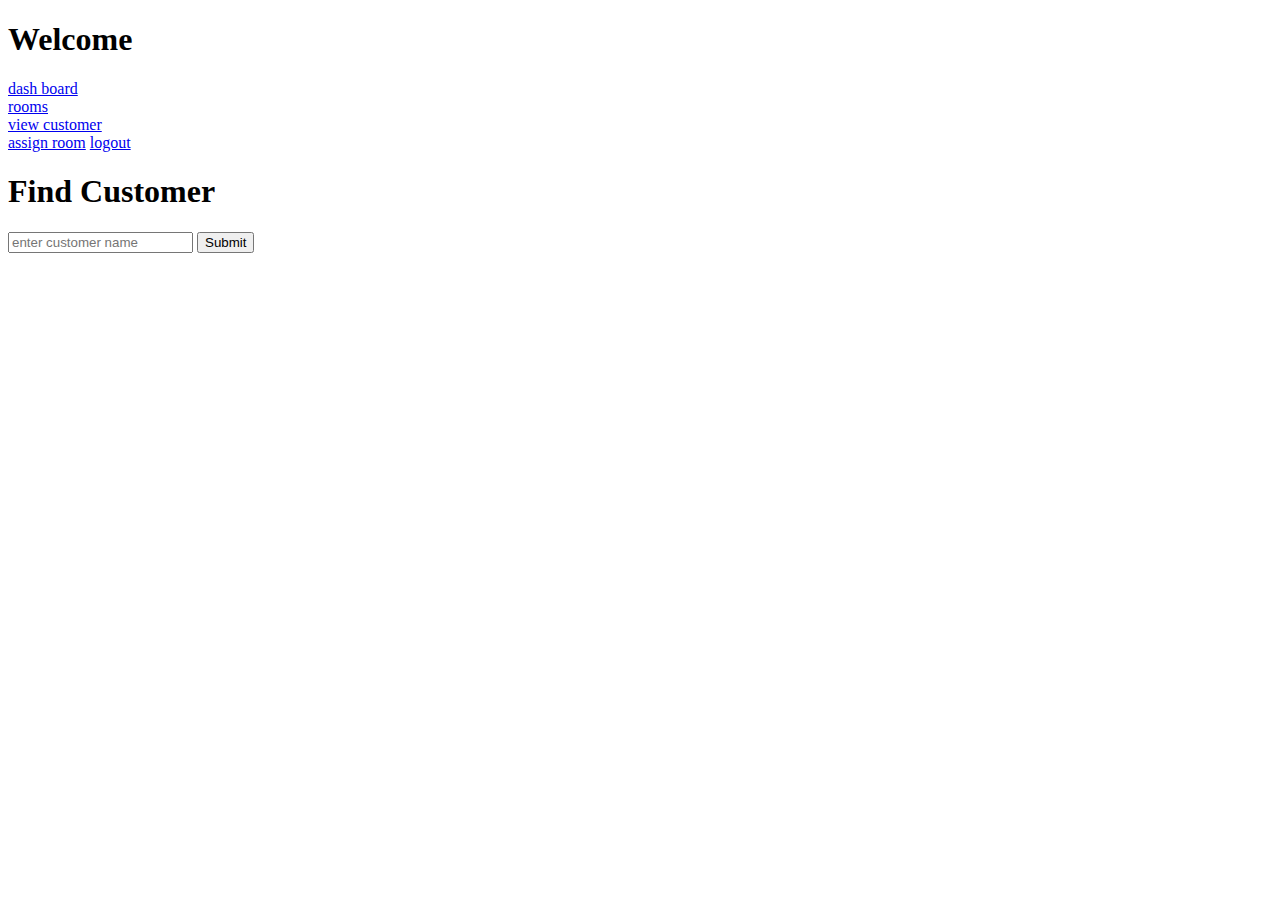
<file: src/main/resources/templates/index.html>
<!DOCTYPE html>
<html xmlns:th="http://www.thymeleaf.org">
<head>
<meta charset="ISO-8859-1">
<title>Insert title here</title>
	<link th:href="@{/bootstrap.min.css}" th:rel="stylesheet" th:fragment="bootstrap"/>
</head>
<body>
	<div class="container-fluid">
		<div class="row">
			<div class="col-2 bg-dark vh-100 text-light p-3" th:fragment="header">	
				<h1 class="mb-5">Welcome</h1>
				<a href="/admin" class="btn btn-primary mt-3 w-100">dash board</a><br/>
				<a href="/admin/view-rooms" class="btn btn-primary mt-3 w-100">rooms</a><br/>
				<a href="/admin/all-customers" class="btn btn-primary mt-3 w-100">view customer</a><br/>
				<a href="/admin/add-customer" class="btn btn-primary mt-3 w-100">assign room</a>
				<a href="/logout" class="btn btn-primary mt-3 w-100">logout</a>
			</div>
			<div class="col-8">
				<h1>Find Customer</h1> 
				<form th:action="'/admin/customers'" method="post">
					<div class="input-group">
					<input type="text" name="customername" placeholder="enter customer name" class="p-2"/>
					<input type="submit" class="btn btn-success"/>
					</div>
				</form>
			</div>
		</div>
	</div>
</body>
</html>
</file>
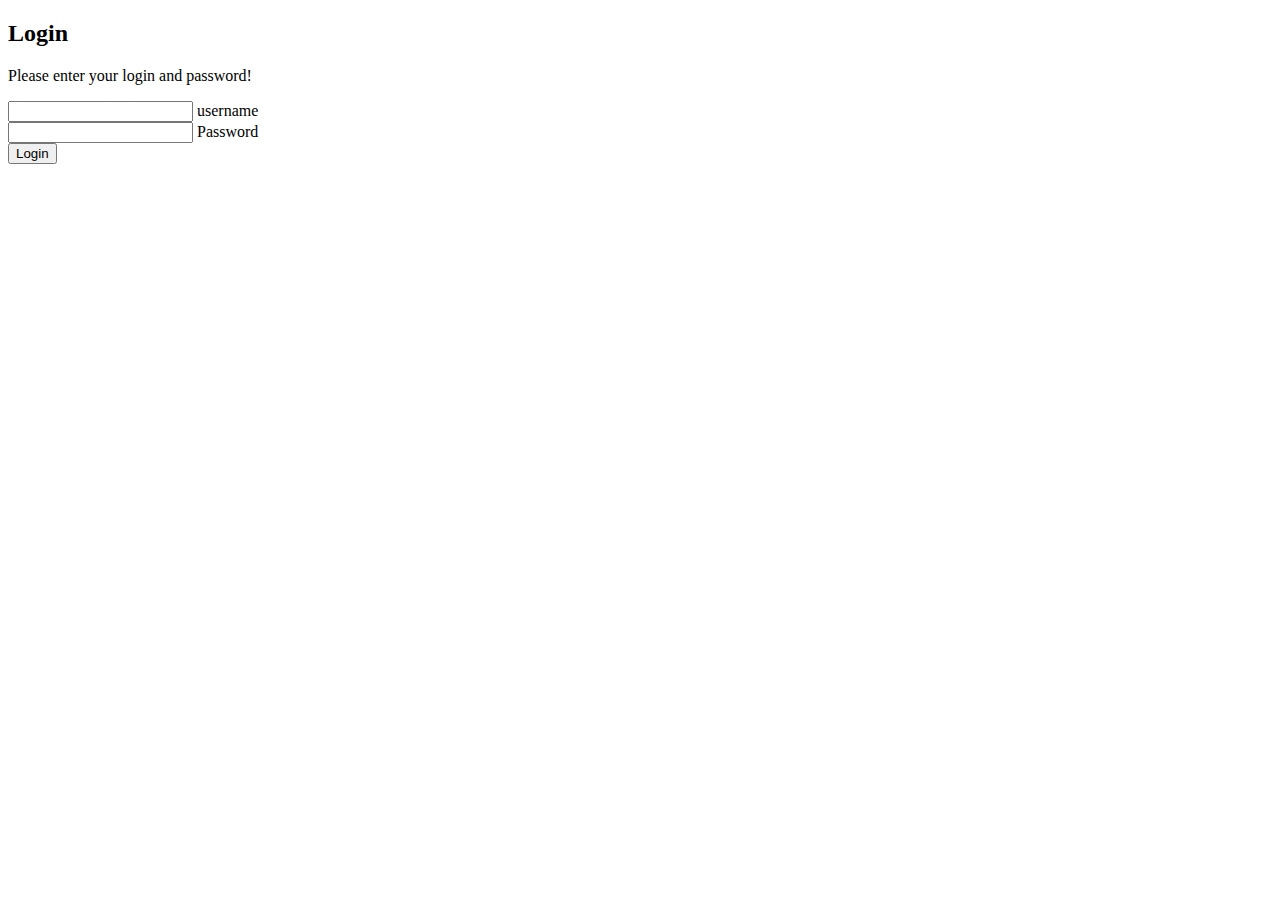
<file: src/main/resources/templates/login.html>
<!DOCTYPE html>
<html>
<head>
<meta charset="ISO-8859-1">
<title>Insert title here</title>
	<link th:replace="index :: bootstrap"/>
</head>
<body>
<section class="vh-100 gradient-custom">
  <div class="container py-5 h-100">
    <div class="row d-flex justify-content-center align-items-center h-100">
      <div class="col-12 col-md-8 col-lg-6 col-xl-5">
        <div class="card bg-dark text-white" style="border-radius: 1rem;">
          <div class="card-body p-5 text-center">

            <div class="mb-md-5 mt-md-4 pb-5">
				
              <h2 class="fw-bold mb-2 text-uppercase">Login</h2>
              <p class="text-white-50 mb-5">Please enter your login and password!</p>
              
			  <form action="/login" method="post">
	              <div class="form-outline form-white mb-4">
	                <input type="text" id="typeEmailX" name="username" class="form-control form-control-lg" />
	                <label class="form-label" for="typeEmailX">username</label>
	              </div>
	
	              <div class="form-outline form-white mb-4">
	                <input type="password" id="typePasswordX"  name="password" class="form-control form-control-lg" />
	                <label class="form-label" for="typePasswordX">Password</label>
	              </div>
	
	              <button class="btn btn-outline-light btn-lg px-5" type="submit">Login</button>
			  </form>
			  
            </div>
          </div>
        </div>
      </div>
    </div>
  </div>
</section>
</body>
</html>
</file>
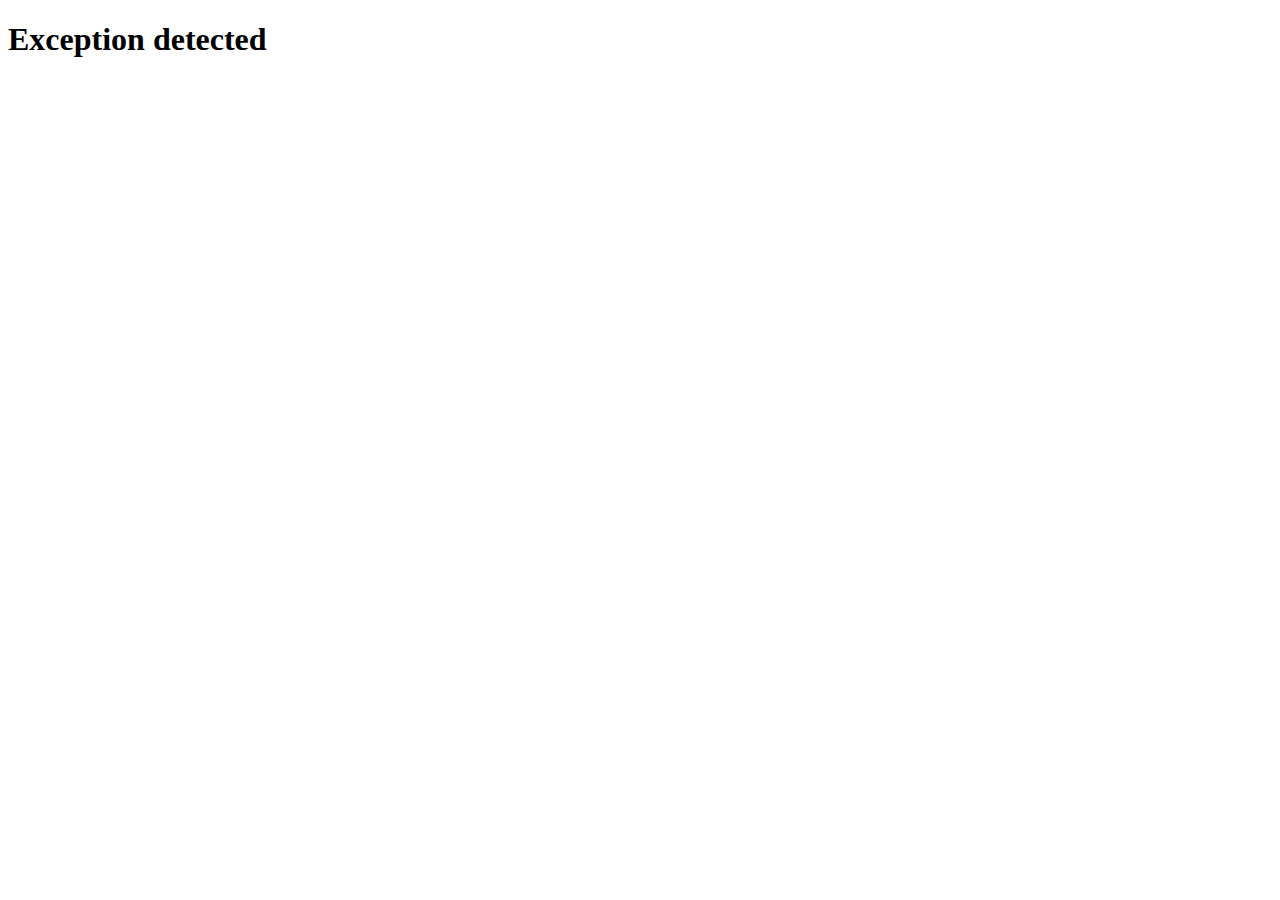
<file: src/main/resources/templates/opps.html>
<!DOCTYPE html>
<html xmlns:th="http://www.thymeleaf.org">
<head>
<meta charset="ISO-8859-1">
<title>Insert title here</title>
	<link th:replace="index :: bootstrap"/>
</head>
<body>
	<div class="container-fluid">
		<div class="row">
			<div th:replace="index :: header"></div>
			<div class="col-4">	
				<h1>Exception detected</h1>
				<h2 th:text="${exception}"></h2>
				<p th:text="${message}"></p>
			</div>
		</div>
	</div>
	
</body>
</html>
</file>
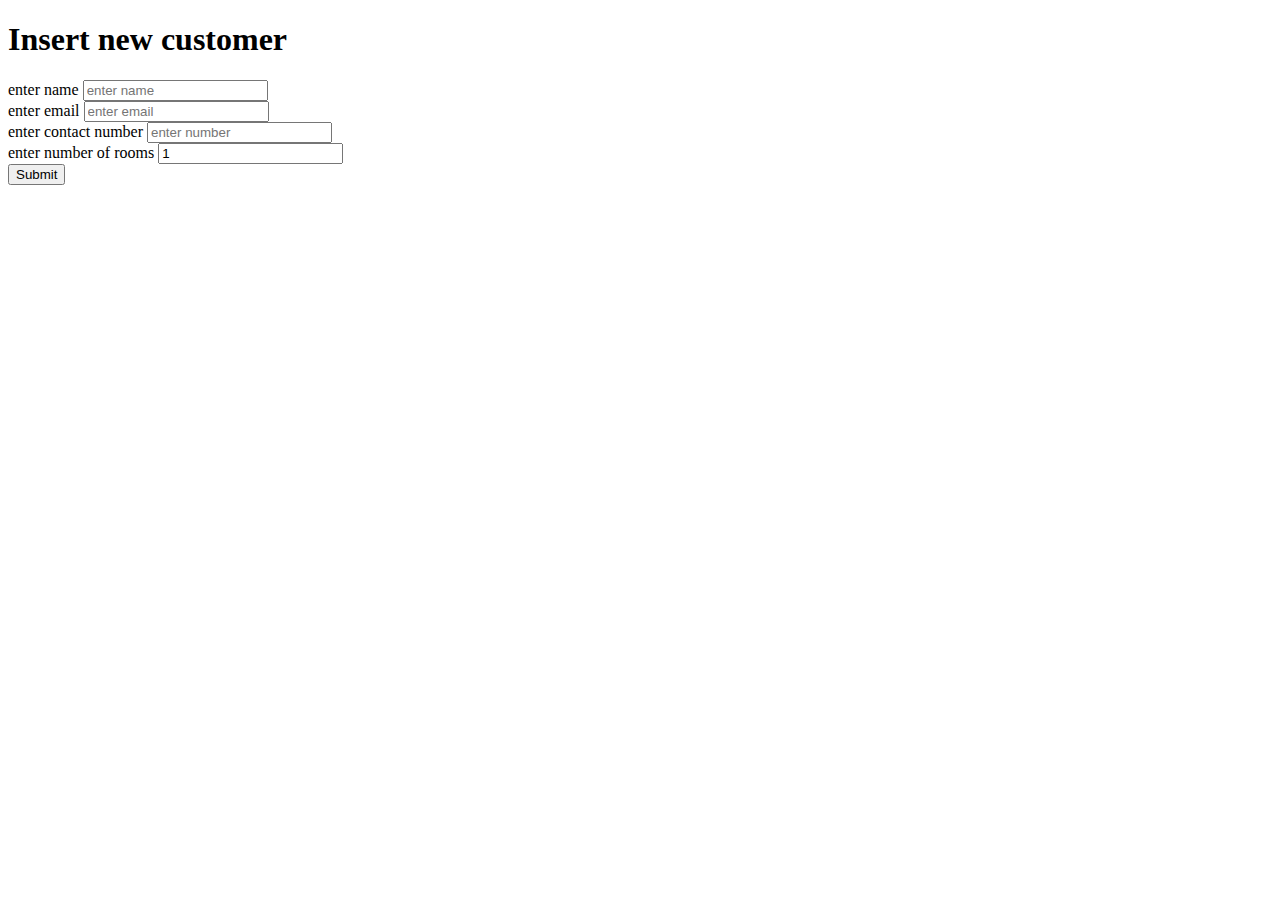
<file: src/main/resources/templates/customer/insert-record.html>
<!DOCTYPE html>
<html xmlns:th="http://www.thymeleaf.org">
<head>
<meta charset="ISO-8859-1">
<title>Insert title here</title>
<link th:replace="index :: bootstrap"/>
</head>
<body>
	<div class="container-fluid">
		<div class="row">
			<div th:replace="index :: header"></div>
			<div class="col-4">
				<h1>Insert new customer</h1>
				<form th:action="'/admin/add-customer'" method="post">
					<div class="form-group m-3">
						<label>enter name</label>
						<input type="text" class="form-control" name="name" placeholder="enter name"/>
					</div>
					<div class="form-group m-3">
						<label>enter email</label>
						<input type="text" class="form-control" name="email" placeholder="enter email"/>
					</div>
					<div class="form-group m-3">
						<label>enter contact number</label>
						<input type="number" class="form-control" name="phoneNumber" placeholder="enter number"/>
					</div>
					<div class="form-group m-3">
						<label>enter number of rooms</label>
						<input type="number" class="form-control" name="noofroom" placeholder="enter no of rooms" value="1"/>
					</div>
					<input type="submit" class="m-3 btn btn-primary"/>
				</form>
			</div>
		</div>
	</div>
</body>
</html>
</file>
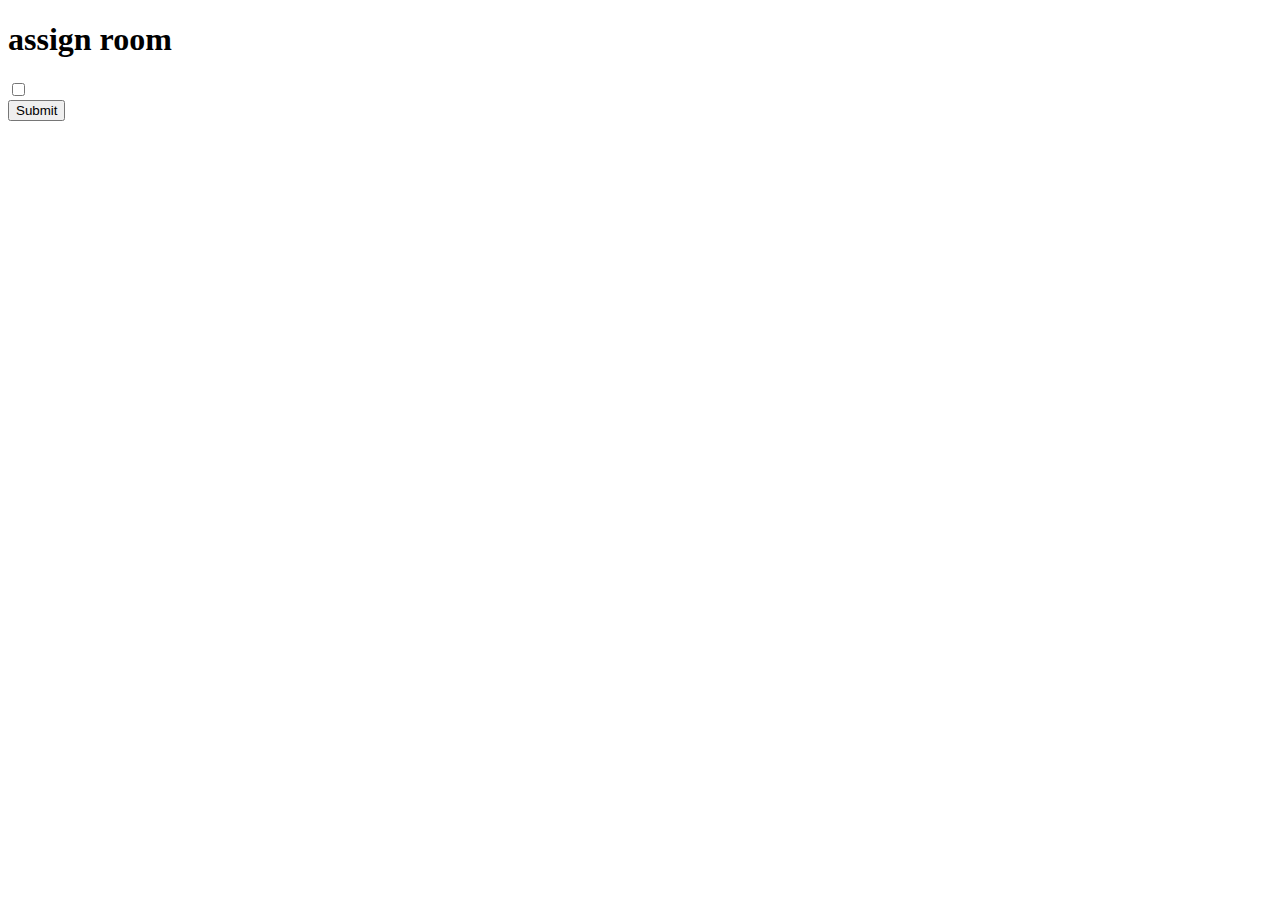
<file: src/main/resources/templates/customer/insert-room.html>
<!DOCTYPE html>
<html xmlns:th="http://www.thymeleaf.org">
<head>
<meta charset="ISO-8859-1">
<title>Insert title here</title>
	<link th:replace="index :: bootstrap"/>
</head>
<body>
	<div class="container-fluid">
		<div class="row">
			<div th:replace="index :: header"></div>
			<div class="col-4">
				<h1 class="text-success">assign room</h1>
				<h4 th:text="'customer name : '+${customer.getName()}"></h4>
				<h4 th:text="'no of room to assign : '+${noofroom}" class="mb-5"></h4>
				<form id="xoxo" th:action="'/admin/add-customer-room'" method="post" class>
					<div  th:each="elem : ${activeroom}" class="m-0">
						<label>
							<input type="checkbox" th:attr="value = ${elem.getId()},name = 'A'+${elem.getId()}" />
							<span th:text="${elem.getId()}"></span>
						</label>
					</div>
					<input type="hidden" name="customerid" th:attr="value = ${customer.getId()}" />
					<input type="submit" class="btn btn-primary m-0"/>
				</form>
			</div>
		</div>
	</div>
	
	
	<script th:inline="javascript">
		var limit = /*[[${noofroom}]]*/;
		var checkboxgroup = document.getElementsByTagName("input");
		for (var i = 0; i < checkboxgroup.length; i++) {
			checkboxgroup[i].onclick = function() {
				var checkedcount = 0;
				for (var i = 0; i < checkboxgroup.length; i++) {
					checkedcount += (checkboxgroup[i].checked) ? 1 : 0;
				}
				if (checkedcount > limit) {
					console.log("You can select maximum of " + limit + " checkbox.");
					alert("You can select maximum of " + limit + " checkbox.");
					this.checked = false;
				}
			}
		}
	</script>
	
</body>
</html>
</file>
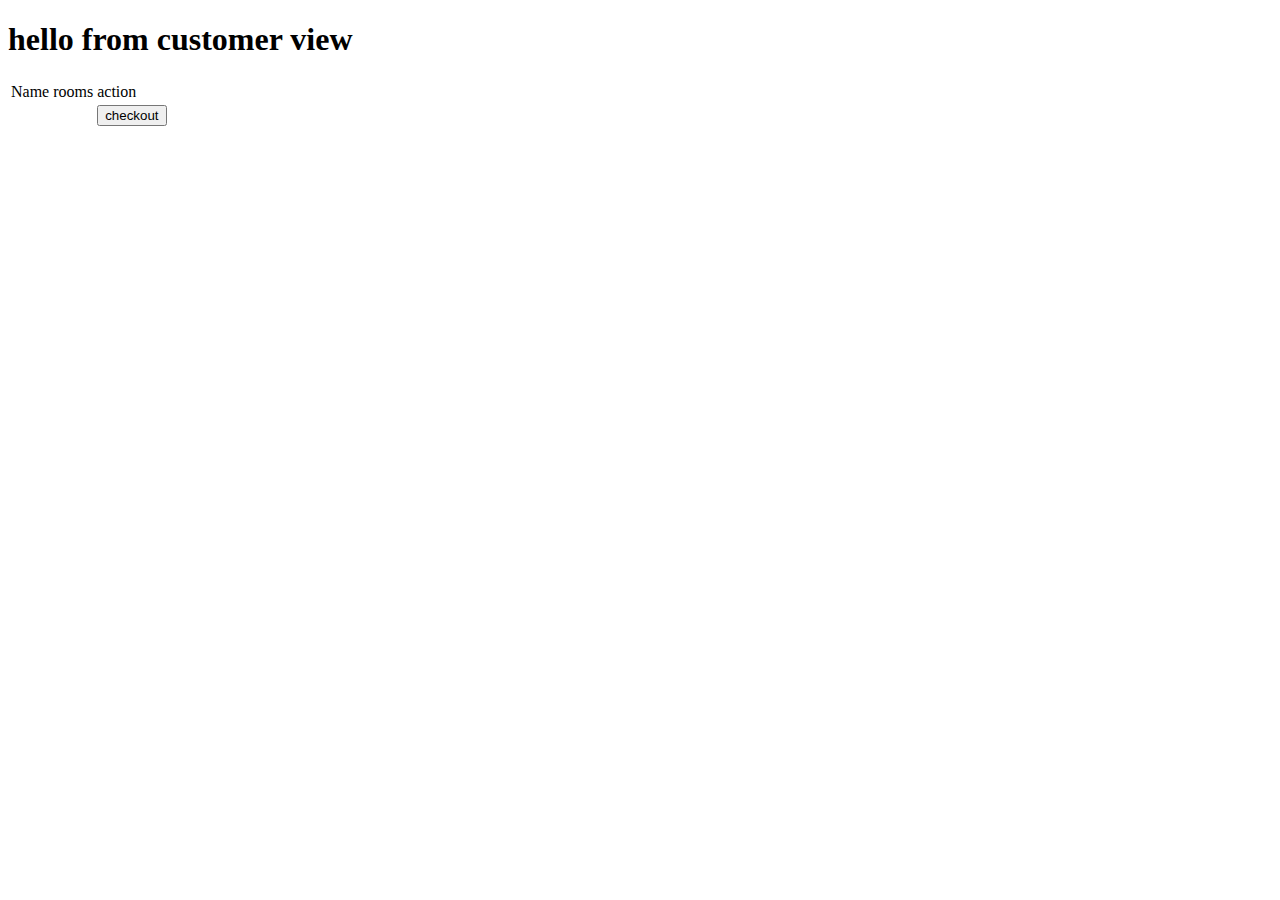
<file: src/main/resources/templates/customer/view-page.html>
<!DOCTYPE html>
<html xmlns:th="http://www.thymeleaf.org">
<head>
<meta charset="ISO-8859-1">
<title>Insert title here</title>
	<link th:replace="index :: bootstrap"/>
</head>
<body>
	<div class="container-fluid">
		<div class="row">
			<div th:replace="index :: header"></div>
			<div class="col-4">
				<h1>hello from customer view</h1>
				<table class="table table-hover">
					<thead>
						<tr>
							<td>Name</td>
							<td>rooms</td>
							<td>action</td>				
						</tr>
					</thead>
					<tbody>
						<tr th:each="elem : ${result}" >
							<td th:text="${elem.getName}"></td>
							<td>
								<div th:each="cnt : ${elem.getRooms}" class="d-inline border border-primary m-1">
									<span th:text="${cnt.getId}"></span>
								</div>
							</td>
							<td>
								<form th:action="'/admin/customer-checkout/' + ${elem.getId()}" method="post">
									<button type="submit" onclick="javascript:return confirm('are you sure?');" class="btn btn-warning">
											checkout
									</button>
								</form>
							</td>
						</tr>
					</tbody>
				</table>
			</div>
		</div>
	</div>
	
</body>
</html>
</file>
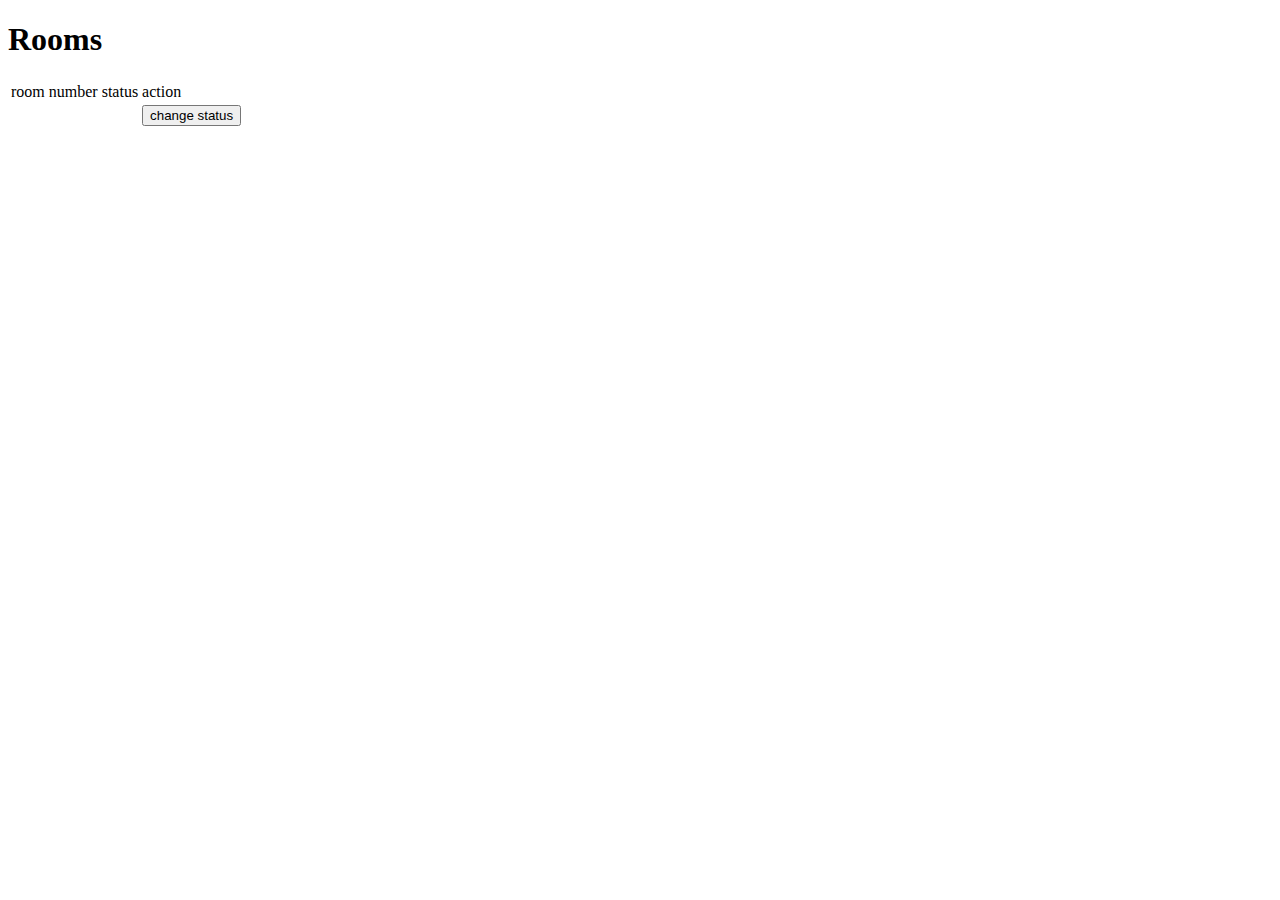
<file: src/main/resources/templates/room/view-page.html>
<!DOCTYPE html>
<html xmlns:th="http://www.thymeleaf.org">
<head>
<meta charset="ISO-8859-1">
<title>Insert title here</title>
	<link th:replace="index :: bootstrap"/>
</head>
<body>
	<div class="container-fluid">
		<div class="row">
			<div th:replace="index :: header"></div>
			<div class="col-4">
				<h1>Rooms</h1>
				<table class="table table-hover">
					<thead>
						<tr>
							<td>room number</td>
							<td>status</td>
							<td>action </td>				
						</tr>
					</thead>
					<tbody>
						<tr th:each="elem : ${allrooms}" >
							<td th:text="${elem.getId()}"></td>
							<td>
								<span th:text="${elem.isStatus ? 'active' : 'unactive'}" class="text-light p-1 rounded" th:style="${elem.isStatus ? 'background-color:green' : 'background-color:red' }"></span>
							</td>
							<td>
								<form th:action="'/admin/toggle-room-status/' + ${elem.getId()}" method="post">
									<button type="submit" onclick="javascript:return confirm('are you sure?');" class="btn btn-danger">
											change status
									</button>
								</form>
							</td>
						</tr>
					</tbody>
				</table>
			</div>
		</div>
	</div>
</body>
</html>
</file>
